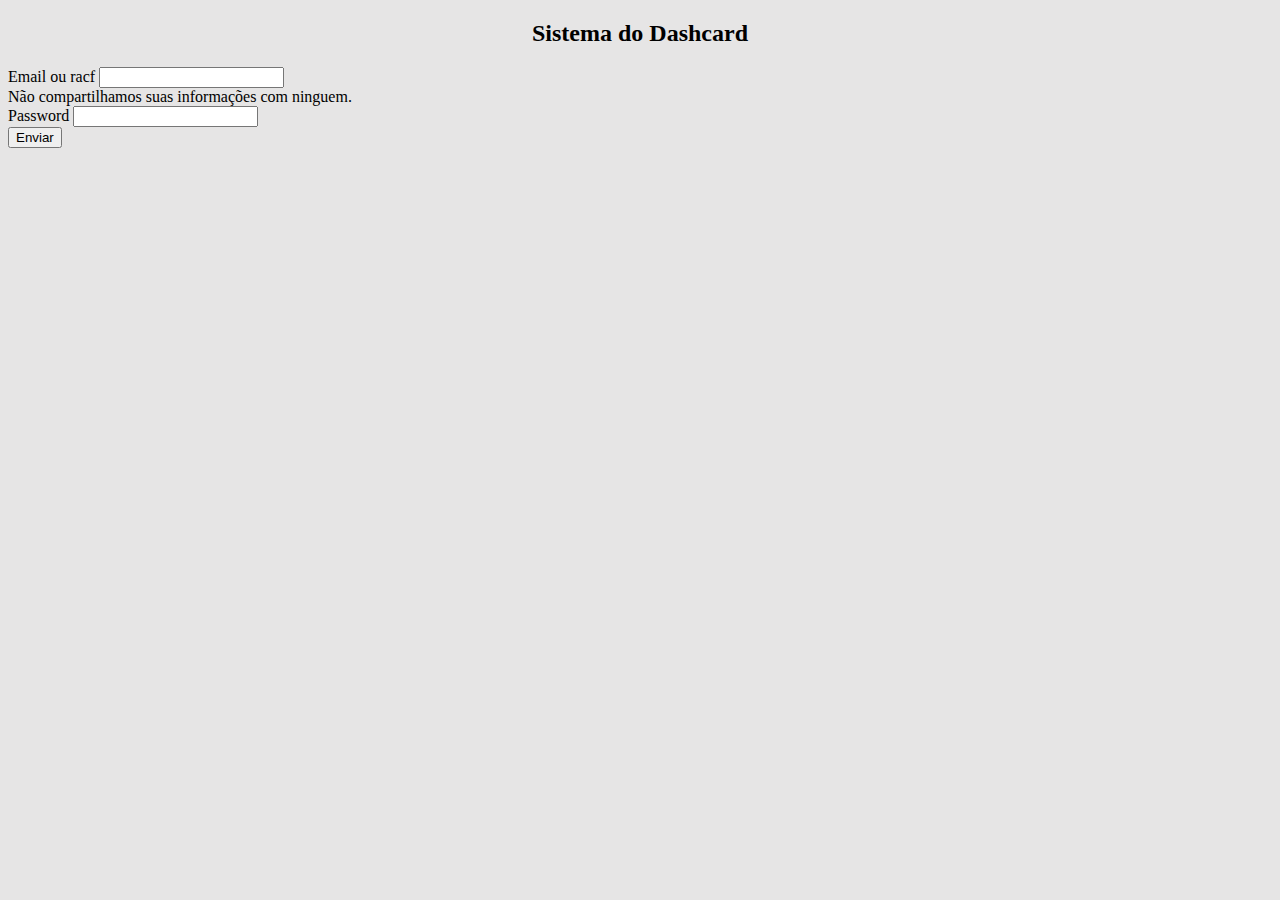
<file: index.html>
<!DOCTYPE html>
<html lang="en">

<head>
    <meta charset="UTF-8">
    <meta name="viewport" content="width=device-width, initial-scale=1.0">
    <link href="https://cdn.jsdelivr.net/npm/bootstrap@5.0.0-beta1/dist/css/bootstrap.min.css" rel="stylesheet"
        integrity="sha384-giJF6kkoqNQ00vy+HMDP7azOuL0xtbfIcaT9wjKHr8RbDVddVHyTfAAsrekwKmP1" crossorigin="anonymous">

    <script src="https://cdn.jsdelivr.net/npm/bootstrap@5.0.0-beta1/dist/js/bootstrap.bundle.min.js"
        integrity="sha384-ygbV9kiqUc6oa4msXn9868pTtWMgiQaeYH7/t7LECLbyPA2x65Kgf80OJFdroafW"
        crossorigin="anonymous"></script>
    <script src="index.js"></script>
    <link href="agentes.css" rel="stylesheet">

    <title>.: Sistema DashCard :.</title>

</head>

<body>
    <div class="container">
        <div class="row">
            <div class="col-2"></div>
            <div class="col-8">
                <h2>
                    <center> Sistema do Dashcard</center>
                </h2>

                <div class="mb-3">
                    <label for="txtLogin" class="form-label">Email ou racf</label>
                    <input type="text" class="form-control" id="txtLogin" aria-describedby="loginHelp" required>
                    <div id="loginHelp" class="form-text">Não compartilhamos suas informações com ninguem.</div>
                </div>
                <div class="mb-3">
                    <label for="txtSenha" class="form-label">Password</label>
                    <input type="password" class="form-control" id="txtSenha" required>
                </div>
                <button type="button" onclick="logar()" class="btn btn-primary">Enviar</button>

                <div class="row"></div>
                    <div class="col-12 text-center">
                        <h3 id="msgErro"></h3>
                    </div>
            </div>
            <div class="col-2"></div>
        </div>
    </div>



    <script src="https://cdn.jsdelivr.net/npm/bootstrap@5.0.0-beta1/dist/js/bootstrap.bundle.min.js"
        integrity="sha384-ygbV9kiqUc6oa4msXn9868pTtWMgiQaeYH7/t7LECLbyPA2x65Kgf80OJFdroafW"
        crossorigin="anonymous"></script>
</body>

</html>
</file>
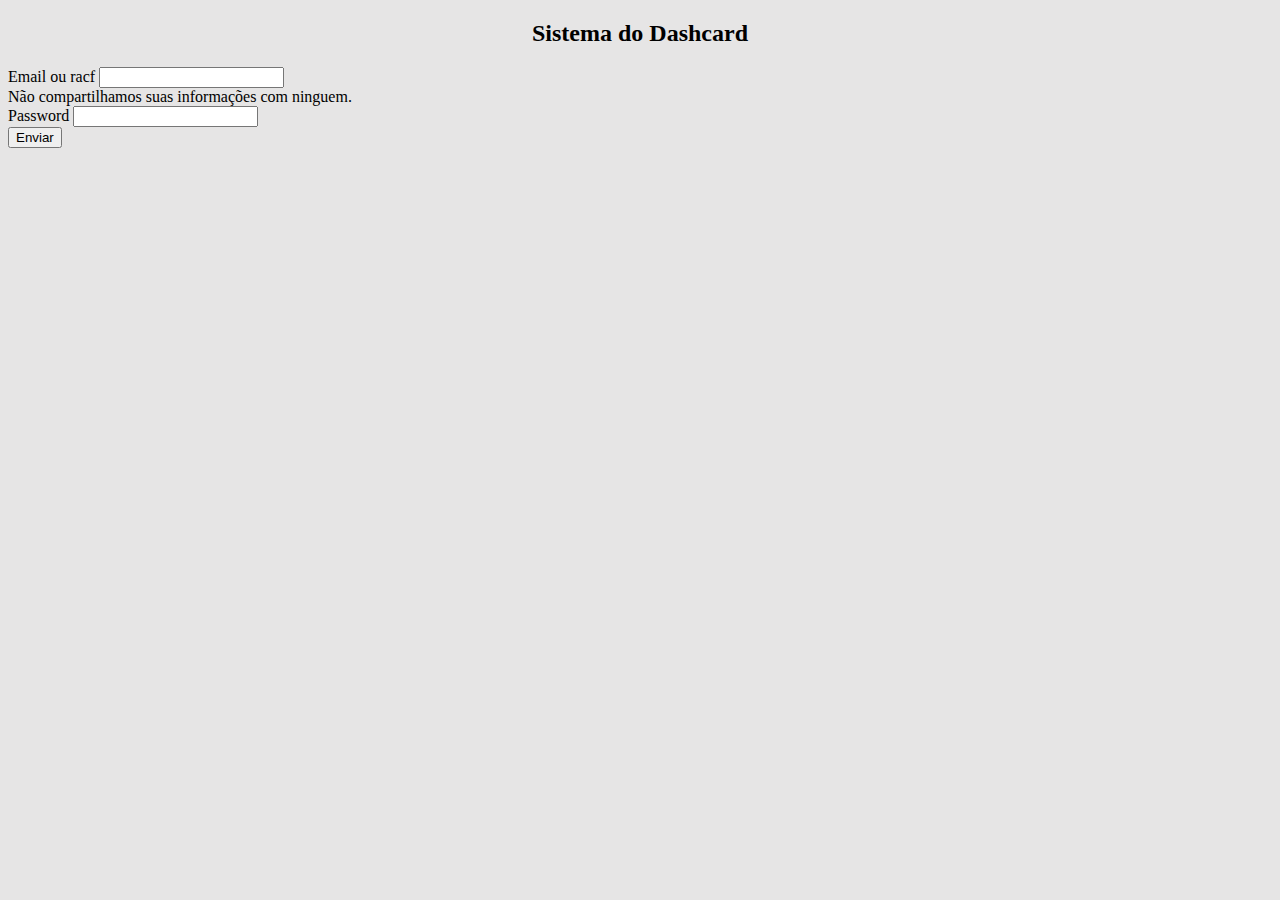
<file: agentes.html>
<!DOCTYPE html>
<html lang="en">

<head>
    <meta charset="UTF-8">
    <meta name="viewport" content="width=device-width, initial-scale=1.0">
    <link href="https://cdn.jsdelivr.net/npm/bootstrap@5.0.0-beta1/dist/css/bootstrap.min.css" rel="stylesheet"
        integrity="sha384-giJF6kkoqNQ00vy+HMDP7azOuL0xtbfIcaT9wjKHr8RbDVddVHyTfAAsrekwKmP1" crossorigin="anonymous">
    <script src="agentes.js"></script>
    <link href="agentes.css" rel="stylesheet">
    <title>.: Agentes Financeiros :. </title>
</head>

<body onload="carregainfo()" >
    <div class="container">
        <div class="row" id="titulo">
            <div class="col-10 text-center">
            </div>
            <div class="col-2">
                <button type="button" class="btn btn-outline-light" onclick="loggout()">SAIR</button>
            </div>
        </div>
        <div class="row">
            <div id="fotoUser" class="col-xs-12 col-sm-12 col-md-3 col-lg-3 col-xl-3">
                *** aqui vai a foto do usuario ***
            </div>
            <div id="infoUser" class="col-xs-12 col-sm-12 col-md-9 col-lg-9 col-xl-9">
                *** aqui vao as infos do usuario***
            </div>
        </div>

        <!-- div correspondente ao drop-down para selecionar agentes financeiros -->
        <label for="rowAgente">Selecione o Agente Financeiro</label>
        <div class="row" id="rowAgente">
            <div class="col-10">
                <div id="divAgente">
                    *** aqui vai o select para os agentes financeiros ***
                </div>
            </div>
            <div class="col-2">
                <button type="button" class="btn btn-primary" onclick="seleciona()">DashBoard</button>
            </div>
        </div>

        <div class="=row">
            <div class="col-12">
                <h4>
                    <center> TOP 10 Agentes FInanceiros</center>
                </h4>
            </div>
        </div>

        <div id="tabelaAgentes">
            .. Aqui vai a tabela dos top 10 agentes ...
        </div>
    </div>
    <script src="https://cdn.jsdelivr.net/npm/bootstrap@5.0.0-beta1/dist/js/bootstrap.bundle.min.js"
        integrity="sha384-ygbV9kiqUc6oa4msXn9868pTtWMgiQaeYH7/t7LECLbyPA2x65Kgf80OJFdroafW"
        crossorigin="anonymous"></script>
</body>

</html>
</file>
<file: agentes.css>
.linhaPar{
    background-color: rgba(0, 24, 236, 0.541);
}

.linhaImpar{
    background-color: rgba(0, 140, 255, 0.637);
}
#titulo{
    background-color: rgb(57, 145, 228);
}

.grafico{
    background-color: rgba(204, 7, 7, 0.555);
}
body{
    background-color: rgba(196, 194, 194, 0.424);
}
</file>
